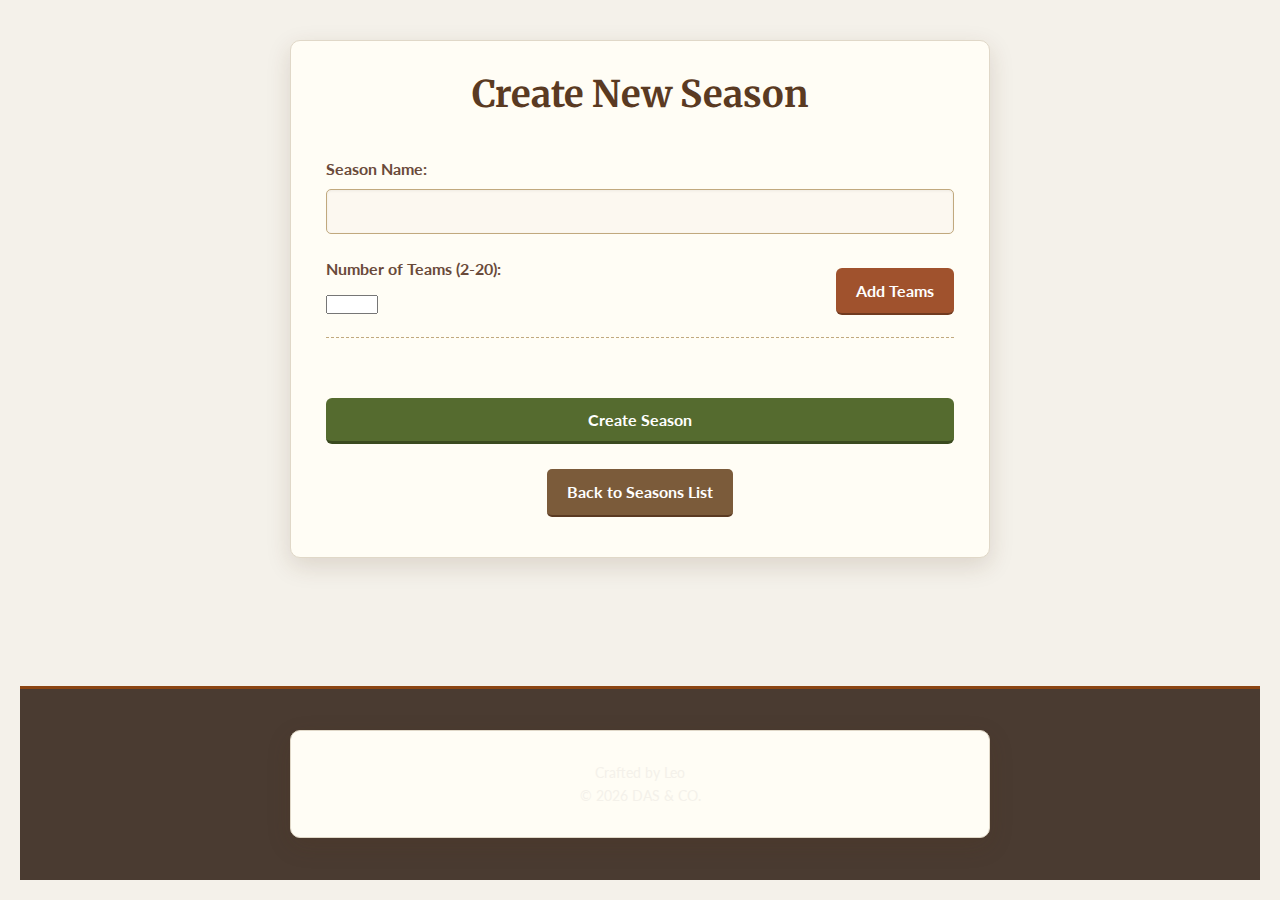
<file: templates/create_season.html>
<!DOCTYPE html>
<html lang="en">
<head>
    <meta charset="UTF-8">
    <meta name="viewport" content="width=device-width, initial-scale=1.0">
    <title>Create New Season - Football League Manager</title>
    <!-- Google Fonts for a rustic feel -->
    <link href="https://fonts.googleapis.com/css2?family=Merriweather:wght@400;700&family=Lato:wght@400;700&display=swap" rel="stylesheet">
    <style>
        /* --- General Reset & Base Styles --- */
        * {
            margin: 0;
            padding: 0;
            box-sizing: border-box;
        }

        body {
            font-family: 'Lato', 'Helvetica Neue', Helvetica, Arial, sans-serif;
            background-color: #f4f1ea; /* Aged paper / light beige */
            color: #3D2B1F; /* Dark Bistre - a rustic brown for text */
            line-height: 1.6;
            font-size: 16px;
            padding: 20px;
            min-height: 100vh;
            display: flex;
            flex-direction: column;
            align-items: center;
        }

        .container {
            width: 100%;
            max-width: 700px; /* Max width for the form container */
            margin: 20px auto;
            background-color: #fffdf5; /* Very light cream */
            padding: 30px 35px;
            border-radius: 10px;
            box-shadow: 0 8px 25px rgba(80, 50, 20, 0.15);
            border: 1px solid #e0d8c8;
        }

        /* --- Typography --- */
        .page-title {
            font-family: 'Merriweather', Georgia, 'Times New Roman', Times, serif;
            color: #5A3A22; /* Darker, richer brown for headings */
            font-size: 2.3em;
            margin-bottom: 1em;
            text-align: center;
            line-height: 1.3;
        }

        a {
            color: #7B5B3A; /* Muted Sienna Brown for links */
            text-decoration: none; /* No underline by default */
            font-weight: bold;
            transition: color 0.2s ease-in-out;
        }

        a:hover, a:focus {
            color: #8B0000; /* Maroon - for hover */
            text-decoration: underline;
        }

        /* --- Form Styling --- */
        .create-season-form {
            margin-top: 15px;
        }

        .form-group {
            margin-bottom: 22px;
        }

        .form-group label {
            display: block;
            font-family: 'Lato', sans-serif;
            font-weight: bold;
            color: #6a4a3a;
            margin-bottom: 8px;
            font-size: 1em;
        }

        .form-group input[type="text"],
        .form-group input[type="number"],
        #team_fields input[type="text"] { /* Target dynamically added inputs too */
            width: 100%;
            padding: 12px 15px;
            border: 1px solid #C1A97E; /* Darker tan border */
            border-radius: 5px;
            background-color: #FCF8F0;
            font-family: 'Lato', sans-serif;
            font-size: 1em;
            color: #3D2B1F;
            box-shadow: inset 0 1px 3px rgba(0,0,0,0.06);
            transition: border-color 0.2s ease, box-shadow 0.2s ease;
        }

        .form-group input[type="text"]:focus,
        .form-group input[type="number"]:focus,
        #team_fields input[type="text"]:focus {
            outline: none;
            border-color: #8B4513; /* SaddleBrown */
            box-shadow: 0 0 0 3px rgba(139, 69, 19, 0.15);
        }
        
        /* Styling for the number of teams input group */
        .teams-count-group {
            display: flex;
            align-items: flex-end; /* Align button with bottom of input */
            gap: 10px; /* Space between input and button */
            margin-bottom: 22px;
        }
        .teams-count-group .form-control-wrapper {
            flex-grow: 1;
        }
        .teams-count-group label { /* Label for number of teams */
            display: block;
            font-family: 'Lato', sans-serif;
            font-weight: bold;
            color: #6a4a3a;
            margin-bottom: 8px;
            font-size: 1em;
        }


        /* --- Buttons Styling --- */
        .button, button { /* General button styling for consistency */
            display: inline-block;
            color: white !important;
            padding: 12px 20px;
            border: none;
            border-radius: 6px;
            cursor: pointer;
            font-family: 'Lato', sans-serif;
            font-size: 1em;
            font-weight: bold;
            text-decoration: none;
            text-align: center;
            transition: background-color 0.2s ease, transform 0.1s ease;
            margin-top: 5px; /* Small margin for spacing */
        }
        
        .button-primary { /* For "Create Season" */
            background-color: #556B2F; /* DarkOliveGreen */
            border-bottom: 3px solid #3A4A1F; /* Darker shade for depth */
            width: 100%; /* Full width for primary action */
            margin-top: 20px; /* More space before final submit */
        }
        .button-primary:hover {
            background-color: #6B8E23; /* OliveDrab */
            transform: translateY(-2px);
        }

        .button-secondary { /* For "Add Teams" */
            background-color: #A0522D; /* Sienna */
            border-bottom: 2px solid #703A1F;
            padding: 13px 20px; 

        }
        .button-secondary:hover {
            background-color: #B86134; /* Lighter Sienna */
            transform: translateY(-2px);
        }
        
        /* Team fields container */
        #team_fields {
            margin-top: 20px;
            margin-bottom: 20px;
            border-top: 1px dashed #C1A97E; /* Separator before team list */
            padding-top: 20px;
        }
        #team_fields input[type="text"] {
            margin-bottom: 10px; /* Space between dynamically added team inputs */
        }
        #team_fields br { 
            display: none; /* Hide the <br> tags from JS, use margin on inputs instead for consistent spacing */
        }


        /* --- Navigation Link --- */
        .navigation-links {
            text-align: center;
            margin-top: 25px;
            margin-bottom: 10px;
        }

        .nav-button {
            display: inline-block;
            background-color: #7B5B3A; /* Muted Sienna Brown */
            color: white !important;
            padding: 10px 20px;
            border: none;
            border-radius: 5px;
            font-family: 'Lato', sans-serif;
            font-size: 1em;
            font-weight: bold;
            text-decoration: none;
            transition: background-color 0.2s ease, transform 0.1s ease;
            border-bottom: 2px solid #5A3A22;
        }
        .nav-button:hover {
            background-color: #8B4513; /* SaddleBrown */
            transform: translateY(-2px);
        }


        /* --- Footer --- */
        .site-footer {
            text-align: center;
            padding: 1.5em 0;
            margin-top: auto; /* Pushes footer to bottom */
            width: 100%; /* Make footer span full width */
            background-color: #4A3B31; /* Dark Taupe */
            color: #f4f1ea; /* Light text */
            font-size: 0.9em;
            border-top: 3px solid #8B4513; /* SaddleBrown */
        }
        .site-footer p {
            margin: 0;
        }

    </style>
    <script>
        function generateTeamFields() {
            const countInput = document.getElementById('team_count');
            const count = parseInt(countInput.value, 10); // Parse to integer
            const container = document.getElementById('team_fields');
            container.innerHTML = ''; // Clear previous fields

            const minTeams = parseInt(countInput.min, 10) || 2;
            const maxTeams = parseInt(countInput.max, 10) || 20;

            if (isNaN(count) || count < minTeams || count > maxTeams) {
                // alert(`Please enter a number between ${minTeams} and ${maxTeams}.`); // Optional feedback
                return;
            }

            if (count > 0) {
                const teamFieldsTitle = document.createElement('h3');
                teamFieldsTitle.textContent = 'Enter Team Names:';
                teamFieldsTitle.style.fontFamily = "'Merriweather', serif";
                teamFieldsTitle.style.color = "#6a4a3a";
                teamFieldsTitle.style.fontSize = "1.2em";
                teamFieldsTitle.style.marginBottom = "15px";
                container.appendChild(teamFieldsTitle);
            }

            for (let i = 1; i <= count; i++) {
                const input = document.createElement('input');
                input.type = 'text';
                input.name = 'team_names';
                input.placeholder = `Team ${i} Name`;
                input.required = true;
                container.appendChild(input);
            }
        }
    </script>
</head>
<body>
    <div class="container">
        <h1 class="page-title">Create New Season</h1>
        <form method="POST" class="create-season-form">
            <div class="form-group">
                <label for="season_name">Season Name:</label>
                <input type="text" id="season_name" name="season_name" required>
            </div>

            <div class="teams-count-group">
                <div class="form-control-wrapper">
                    <!-- ***** THIS IS THE CORRECTED LINE ***** -->
                    <label for="team_count">Number of Teams (2-20):</label>
                    <input type="number" id="team_count" name="team_count" min="2" max="20" required>
                </div>
                <button type="button" onclick="generateTeamFields()" class="button button-secondary">Add Teams</button>
            </div>
            
            <div id="team_fields">
                <!-- Dynamically generated team name input fields will appear here -->
            </div>
            
            <button type="submit" class="button button-primary">Create Season</button>
        </form>

        <div class="navigation-links">
            <a href="{{ url_for('index') }}" class="nav-button">Back to Seasons List</a>
        </div>
    </div>

    <footer class="site-footer">
        <div class="container">
            <p class="crafted-by">Crafted by Leo</p>
            <p class="copyright">&copy; 2026 DAS & CO.</p>
        </div>
    </footer>

</body>
</html>
</file>
